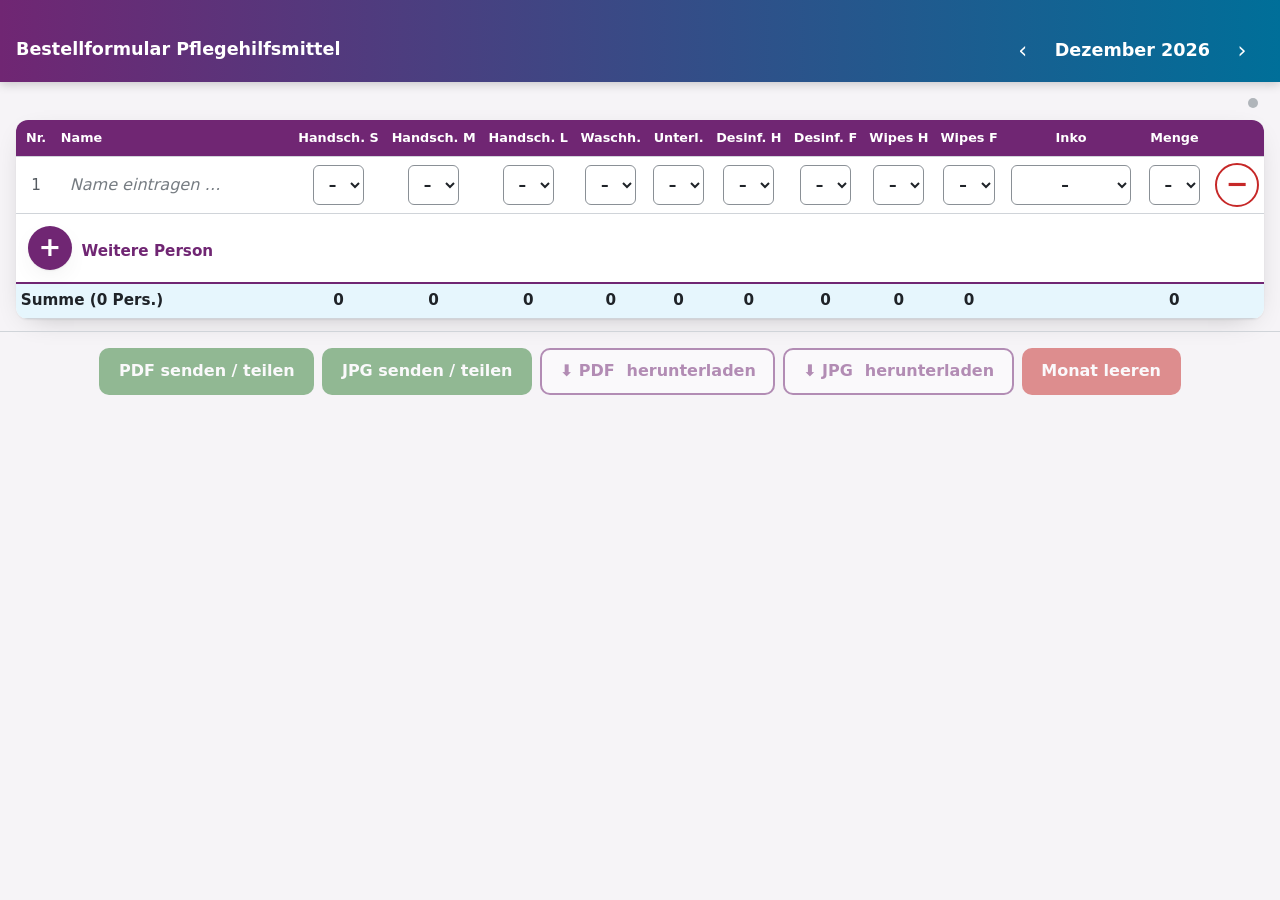
<file: index.html>
<!DOCTYPE html>
<html lang="de">
<head>
  <meta charset="UTF-8">
  <meta name="viewport" content="width=device-width, initial-scale=1, viewport-fit=cover">
  <meta name="app-version" content="2026-09-27-010">
  <meta name="description" content="Monatlicher Bestellschein für Pflegehilfsmittel — offline, mit PDF- und JPG-Export.">
  <meta name="theme-color" content="#702673">
  <meta name="color-scheme" content="light">
  <meta name="mobile-web-app-capable" content="yes">
  <meta name="apple-mobile-web-app-capable" content="yes">
  <meta name="apple-mobile-web-app-status-bar-style" content="default">
  <meta name="apple-mobile-web-app-title" content="PflegeBox">
  <meta name="referrer" content="no-referrer">
  <meta http-equiv="Content-Security-Policy" content="default-src 'self'; script-src 'self'; style-src 'self'; img-src 'self' data: blob:; connect-src 'self'; worker-src 'self'; manifest-src 'self'; object-src 'none'; base-uri 'self'; form-action 'none'">
  <title>PflegeBox — Bestellformular Pflegehilfsmittel</title>
  <link rel="manifest" href="manifest.json">
  <link rel="icon" href="icons/icon.svg" type="image/svg+xml">
  <link rel="apple-touch-icon" href="icons/apple-touch-icon.png">
  <link rel="stylesheet" href="app.css">
  <script type="module" src="js/app.js"></script>
</head>
<body>
  <a class="skip" href="#haupt">Zum Formular springen</a>

  <div id="update-banner" class="update-overlay" role="alertdialog" aria-modal="true" aria-labelledby="update-titel" aria-describedby="update-text" hidden>
    <div class="update-karte">
      <h2 id="update-titel">Neue Version verfügbar</h2>
      <p id="update-text">Eine aktualisierte PflegeBox wurde veröffentlicht. Ihre Eingaben bleiben beim Aktualisieren erhalten.</p>
      <button type="button" id="update-laden" class="btn btn-primaer">Jetzt aktualisieren</button>
      <button type="button" id="update-schliessen" class="btn btn-rand">Später</button>
    </div>
  </div>

  <header id="kopf" class="kopf">
    <h1 class="kopf-titel">Bestellformular Pflegehilfsmittel</h1>
    <nav class="monat-nav" aria-label="Monat wählen">
      <button type="button" id="monat-zurueck" class="btn-icon btn-icon-hell" aria-label="Vorheriger Monat">‹</button>
      <output id="monat-label" class="monat-label" aria-live="polite"></output>
      <button type="button" id="monat-vor" class="btn-icon btn-icon-hell" aria-label="Nächster Monat">›</button>
    </nav>
  </header>

  <main id="haupt" class="haupt" tabindex="-1">
    <div class="statusleiste">
      <span class="speicherstatus"><span id="speicher-punkt" class="punkt" aria-hidden="true"></span><span id="speicher-text" role="status"></span></span>
    </div>

    <div id="gesendet-hinweis" class="hinweis hinweis-gesendet" hidden>
      <span id="gesendet-text"></span>
      <button type="button" id="btn-wiederherstellen" class="btn btn-klein btn-rand">Wiederherstellen</button>
    </div>

    <div id="uebernahme" class="hinweis" hidden>
      <span id="uebernahme-text"></span>
      <span class="knopfgruppe">
        <button type="button" id="btn-uebernehmen-namen" class="btn btn-klein btn-rand">Nur Personen</button>
        <button type="button" id="btn-uebernehmen-alles" class="btn btn-klein btn-rand">Personen + Mengen</button>
      </span>
    </div>

    <div class="tabelle-rahmen">
      <table id="tabelle" class="tabelle">
        <caption class="sr-only">Bestellpositionen je Person. Mit „Weitere Person hinzufügen“ eine neue Zeile anlegen, mit „Person entfernen“ löschen.</caption>
        <thead></thead>
        <tbody></tbody>
        <tfoot></tfoot>
      </table>
    </div>

  </main>

  <nav id="aktionen" class="aktionen" aria-label="Aktionen">
    <button type="button" id="btn-pdf" class="btn btn-teilen">PDF senden / teilen</button>
    <button type="button" id="btn-jpg" class="btn btn-teilen">JPG senden / teilen</button>
    <button type="button" id="btn-pdf-laden" class="btn btn-rand" aria-label="PDF herunterladen">⬇ PDF<span class="nur-breit">&nbsp;herunterladen</span></button>
    <button type="button" id="btn-jpg-laden" class="btn btn-rand" aria-label="JPG herunterladen">⬇ JPG<span class="nur-breit">&nbsp;herunterladen</span></button>
    <button type="button" id="btn-leeren" class="btn btn-gefahr">Monat leeren</button>
  </nav>

  <dialog id="dlg-bestaetigen" class="dialog" aria-labelledby="dlg-bestaetigen-titel" aria-describedby="dlg-bestaetigen-text">
    <form method="dialog">
      <h2 id="dlg-bestaetigen-titel"></h2>
      <p id="dlg-bestaetigen-text"></p>
      <div class="knopfgruppe knopfgruppe-ende">
        <button type="submit" value="abbrechen" id="dlg-bestaetigen-abbrechen" class="btn btn-rand">Abbrechen</button>
        <button type="submit" value="ok" id="dlg-bestaetigen-ok" class="btn btn-gefahr">OK</button>
      </div>
    </form>
  </dialog>


  <div id="toast" class="toast" role="status" aria-live="polite"></div>
</body>
</html>
</file>
<file: app.css>
:root {
  --lila: #702673;
  --lila-dunkel: #561d59;
  --cyan: #00aeef;
  --cyan-dunkel: #006f99;
  --gruen: #2e7d32;
  --rot: #c62828;
  --rot-dunkel: #8e1c1c;
  --orange: #b35300;
  --text: #1f2328;
  --text-leise: #555b61;
  --linie: #d0d4d9;
  --flaeche: #ffffff;
  --grund: #f6f4f7;
  --zebra: #faf7fb;
  --fokus: 0 0 0 3px #ffffff, 0 0 0 6px var(--cyan-dunkel);
  --radius: 12px;
  --schatten: 0 1px 2px rgba(0, 0, 0, .06), 0 8px 28px -14px rgba(0, 0, 0, .3);
  color-scheme: light;
}

* { box-sizing: border-box; }
html { -webkit-text-size-adjust: 100%; }
body {
  margin: 0;
  font-family: system-ui, -apple-system, "Segoe UI", Roboto, Helvetica, Arial, sans-serif;
  font-size: 16px;
  line-height: 1.5;
  color: var(--text);
  background: var(--grund);
}
h1, h2 { line-height: 1.2; margin: 0; }
h2 { font-size: 1.25rem; margin-bottom: .75rem; }
button, input, select { font: inherit; color: inherit; }
:focus-visible { outline: none; box-shadow: var(--fokus); border-radius: 6px; }
[hidden] { display: none !important; }

.sr-only {
  position: absolute; width: 1px; height: 1px; padding: 0; margin: -1px;
  overflow: hidden; clip: rect(0 0 0 0); white-space: nowrap; border: 0;
}
.skip { position: absolute; left: -9999px; top: 8px; z-index: 30000; background: #fff; padding: 8px 12px; border-radius: 8px; }
.skip:focus { left: 8px; }

/* ---------- Knöpfe ---------- */
.btn {
  display: inline-flex; align-items: center; justify-content: center; gap: .4rem;
  min-height: 44px; padding: .6rem 1.1rem; border-radius: 10px; border: 2px solid transparent;
  font-weight: 700; cursor: pointer; transition: background-color .2s, transform .1s;
}
.btn:active:not(:disabled) { transform: scale(.97); }
.btn:disabled { opacity: .5; cursor: not-allowed; }
.btn-primaer { background: var(--lila); color: #fff; }
.btn-primaer:hover:not(:disabled) { background: var(--lila-dunkel); }
.btn-teilen { background: var(--gruen); color: #fff; }
.btn-teilen:hover:not(:disabled) { background: #1b5e20; }
.btn-gefahr { background: var(--rot); color: #fff; }
.btn-gefahr:hover:not(:disabled) { background: var(--rot-dunkel); }
.btn-rand { background: #fff; color: var(--lila); border-color: var(--lila); }
.btn-rand:hover:not(:disabled) { background: #f3e9f4; }
.btn-klein { min-height: 36px; padding: .3rem .8rem; font-size: .9rem; }
.btn-icon {
  min-width: 44px; min-height: 44px; border: 0; border-radius: 10px; background: transparent;
  font-size: 1.4rem; line-height: 1; cursor: pointer; color: var(--text-leise);
}
.btn-icon:hover { background: rgba(0, 0, 0, .06); }
.btn-icon-hell { color: #fff; }
.btn-icon-hell:hover { background: rgba(255, 255, 255, .18); }
.knopfgruppe { display: flex; flex-wrap: wrap; gap: .5rem; }
.knopfgruppe-ende { justify-content: flex-end; margin-top: 1rem; }

/* ---------- Update-Overlay ---------- */
.update-overlay {
  position: fixed; inset: 0; z-index: 20000; display: grid; place-items: center; padding: 16px;
  background: rgba(20, 10, 22, .6);
}
.update-karte {
  display: grid; gap: .75rem; width: min(400px, 100%); padding: 24px; border-radius: 16px; background: #fff;
  text-align: center; box-shadow: 0 20px 60px rgba(0, 0, 0, .35); border-top: 6px solid var(--lila);
}
.update-karte h2 { color: var(--lila); margin: 0; }
.update-karte p { margin: 0 0 .25rem; }

/* ---------- Kopf ---------- */
.kopf {
  display: flex; flex-wrap: wrap; align-items: center; justify-content: space-between;
  gap: .5rem 1rem; color: #fff;
  padding: calc(1.75rem + env(safe-area-inset-top)) max(16px, env(safe-area-inset-left)) .6rem;
  background: linear-gradient(90deg, var(--lila) 0%, var(--cyan-dunkel) 100%);
  box-shadow: 0 2px 10px rgba(0, 0, 0, .2);
}
.kopf-titel { font-size: 1.1rem; }
.monat-nav { display: flex; align-items: center; gap: .25rem; }
.monat-label { min-width: 9.5em; text-align: center; font-weight: 700; font-size: 1.1rem; }

/* ---------- Hauptbereich ---------- */
.haupt { max-width: 1280px; margin: 0 auto; padding: 12px 16px; }
.haupt:focus { outline: none; }
.statusleiste { display: flex; flex-wrap: wrap; align-items: center; gap: .5rem 1rem; margin: .25rem 0 .75rem; }
.speicherstatus { margin-left: auto; display: inline-flex; align-items: center; gap: .4rem; font-size: .875rem; color: var(--text-leise); }
.punkt { width: 10px; height: 10px; border-radius: 50%; background: #b0b5ba; display: inline-block; }
.punkt-ok { background: var(--gruen); }
.punkt-speichert { background: #f59e0b; }
.punkt-fehler { background: var(--rot); }
.hinweis {
  display: flex; flex-wrap: wrap; align-items: center; justify-content: space-between; gap: .5rem;
  padding: .7rem 1rem; margin-bottom: .75rem; border-radius: var(--radius); background: #e6f6fd; border: 1px solid #9bd8f2;
}
.hinweis-gesendet { background: #e8f5e9; border-color: #81c784; }

/* ---------- Tabelle (Desktop/Tablet) ---------- */
.tabelle-rahmen { background: var(--flaeche); border-radius: var(--radius); box-shadow: var(--schatten); overflow-x: auto; }
.tabelle { width: 100%; border-collapse: collapse; font-size: .95rem; }
.tabelle th, .tabelle td { border-bottom: 1px solid var(--linie); padding: .35rem .3rem; text-align: center; vertical-align: middle; }
.tabelle thead th { position: sticky; top: 0; background: var(--lila); color: #fff; font-size: .8rem; font-weight: 700; white-space: nowrap; padding: .55rem .3rem; }
.tabelle tbody tr:nth-child(even) { background: var(--zebra); }
.tabelle tfoot th, .tabelle tfoot td { font-weight: 700; background: #e6f6fd; border-top: 2px solid var(--lila); }
.tabelle .sp-nr { width: 2.5rem; color: var(--text-leise); font-variant-numeric: tabular-nums; }
.tabelle thead th.sp-nr { color: #fff; }
.tabelle .sp-name { text-align: left; min-width: 11rem; }
.tabelle .sp-inko { min-width: 8rem; }
.tabelle .sp-inko-menge { width: 4.5rem; }
.tabelle .sp-aktion { width: 1%; white-space: nowrap; }
.btn-minus, .btn-plus {
  display: inline-grid; place-items: center; width: 44px; height: 44px; border-radius: 50%; cursor: pointer;
  font-size: 1.7rem; font-weight: 700; line-height: 1; padding: 0 0 .15rem;
}
.btn-minus { background: #fff; color: var(--rot); border: 2px solid var(--rot); }
.btn-minus:hover { background: #fdecea; }
.btn-plus { background: var(--lila); color: #fff; border: 0; box-shadow: var(--schatten); }
.btn-plus:hover { background: var(--lila-dunkel); }
.tabelle .plus-zeile td { padding: .75rem; }
.tabelle tbody tr.plus-zeile { background: transparent; }
.sp-plus { text-align: left !important; }
.sp-plus span { margin-left: .6rem; font-weight: 700; color: var(--lila); }
.tabelle input[type="text"] {
  width: 100%; min-height: 40px; padding: .35rem .5rem; border: 1px solid transparent; border-radius: 6px; background: transparent; font-size: 16px;
}
.tabelle input[type="text"]:hover:not(:disabled) { border-color: var(--linie); background: #fff; }
.tabelle input[type="text"]:focus { border-color: var(--cyan-dunkel); background: #fff; }
.tabelle select { min-height: 40px; min-width: 3.2rem; padding: .2rem; border: 1px solid #8a9096; border-radius: 6px; background: #fff; font-weight: 700; text-align: center; }
.tabelle input[type="checkbox"] { width: 24px; height: 24px; accent-color: var(--lila); cursor: pointer; }
.tabelle .leerzeile input[type="text"]::placeholder { color: #767c82; font-style: italic; }

/* ---------- Aktionsleiste (am Seitenende, im Fluss — überlagert keine Eingaben) ---------- */
.aktionen {
  display: flex; flex-wrap: wrap; justify-content: center; gap: .5rem;
  max-width: 1280px; margin: 0 auto; padding: 1rem 16px calc(1.5rem + env(safe-area-inset-bottom));
  border-top: 1px solid var(--linie);
}

/* ---------- Dialoge ---------- */
.dialog { border: 0; border-radius: 16px; padding: 24px; width: min(480px, calc(100vw - 32px)); max-height: calc(100dvh - 32px); box-shadow: 0 20px 60px rgba(0, 0, 0, .35); }
.dialog::backdrop { background: rgba(0, 0, 0, .55); }

/* ---------- Toast ---------- */
.toast {
  position: fixed; left: 50%; bottom: calc(24px + env(safe-area-inset-bottom)); transform: translateX(-50%); z-index: 15000;
  width: max-content; max-width: calc(100vw - 32px); padding: .7rem 1.2rem; border-radius: 10px; background: #333; text-align: center; color: #fff; font-weight: 600;
  opacity: 0; pointer-events: none; transition: opacity .3s;
}
.toast.sichtbar { opacity: 1; }
.toast-ok { background: var(--gruen); }
.toast-warn { background: var(--orange); }
.toast-fehler { background: var(--rot); }

/* ---------- Mobil: Karten statt Tabelle ---------- */
@media (max-width: 820px) {
  .kopf-titel { font-size: 1rem; width: 100%; }
  .monat-label { min-width: 8em; font-size: 1rem; }
  .tabelle-rahmen { background: transparent; box-shadow: none; overflow: visible; }
  .tabelle thead { position: absolute; width: 1px; height: 1px; overflow: hidden; clip: rect(0 0 0 0); }
  .tabelle, .tabelle tbody, .tabelle tfoot, .tabelle tr { display: block; width: 100%; }
  .tabelle tr {
    display: grid; grid-template-columns: repeat(3, 1fr); gap: .25rem .5rem; margin-bottom: .75rem; padding: .75rem;
    background: var(--flaeche); border-radius: var(--radius); box-shadow: var(--schatten);
  }
  .tabelle tbody tr:nth-child(even) { background: var(--flaeche); }
  .tabelle th, .tabelle td { display: flex; flex-direction: column; align-items: flex-start; gap: .15rem; border: 0; padding: .2rem 0; text-align: left; }
  .tabelle td[data-label]::before { content: attr(data-label); font-size: .75rem; font-weight: 700; color: var(--text-leise); }
  .tabelle .sp-nr { display: none; }
  .tabelle .sp-name { grid-column: 1 / -1; min-width: 0; }
  .tabelle .sp-inko { grid-column: 1 / 2; min-width: 0; }
  .tabelle .sp-inko-menge { grid-column: 2 / 3; width: auto; }
  .tabelle .sp-aktion { grid-column: 3; align-items: flex-end; justify-content: flex-end; width: auto; }
  .tabelle tbody tr.plus-zeile { display: flex; align-items: center; background: transparent; box-shadow: none; padding: 0 .25rem; }
  .tabelle .plus-zeile td { flex-direction: row; align-items: center; padding: 0; }
  .nur-breit { display: none; }
  .tabelle input[type="text"] { border-color: #8a9096; background: #fff; }
  .tabelle tfoot tr { background: #e6f6fd; }
  .tabelle tfoot th { grid-column: 1 / -1; background: transparent; border: 0; }
  .tabelle tfoot td { background: transparent; border: 0; }
  .speicherstatus { margin-left: 0; width: 100%; }
  .aktionen { display: grid; grid-template-columns: repeat(6, 1fr); gap: .4rem; padding-left: 12px; padding-right: 12px; }
  .aktionen .btn { grid-column: span 2; min-height: 44px; padding: .35rem .4rem; font-size: .85rem; line-height: 1.2; }
  .aktionen #btn-pdf, .aktionen #btn-jpg { grid-column: span 3; }
  .toast { bottom: auto; top: calc(12px + env(safe-area-inset-top)); }
}

@media (prefers-reduced-motion: reduce) {
  * { transition: none !important; animation: none !important; }
}

@media print {
  .aktionen, .monat-nav button, .update-overlay, .toast { display: none !important; }
}
</file>
